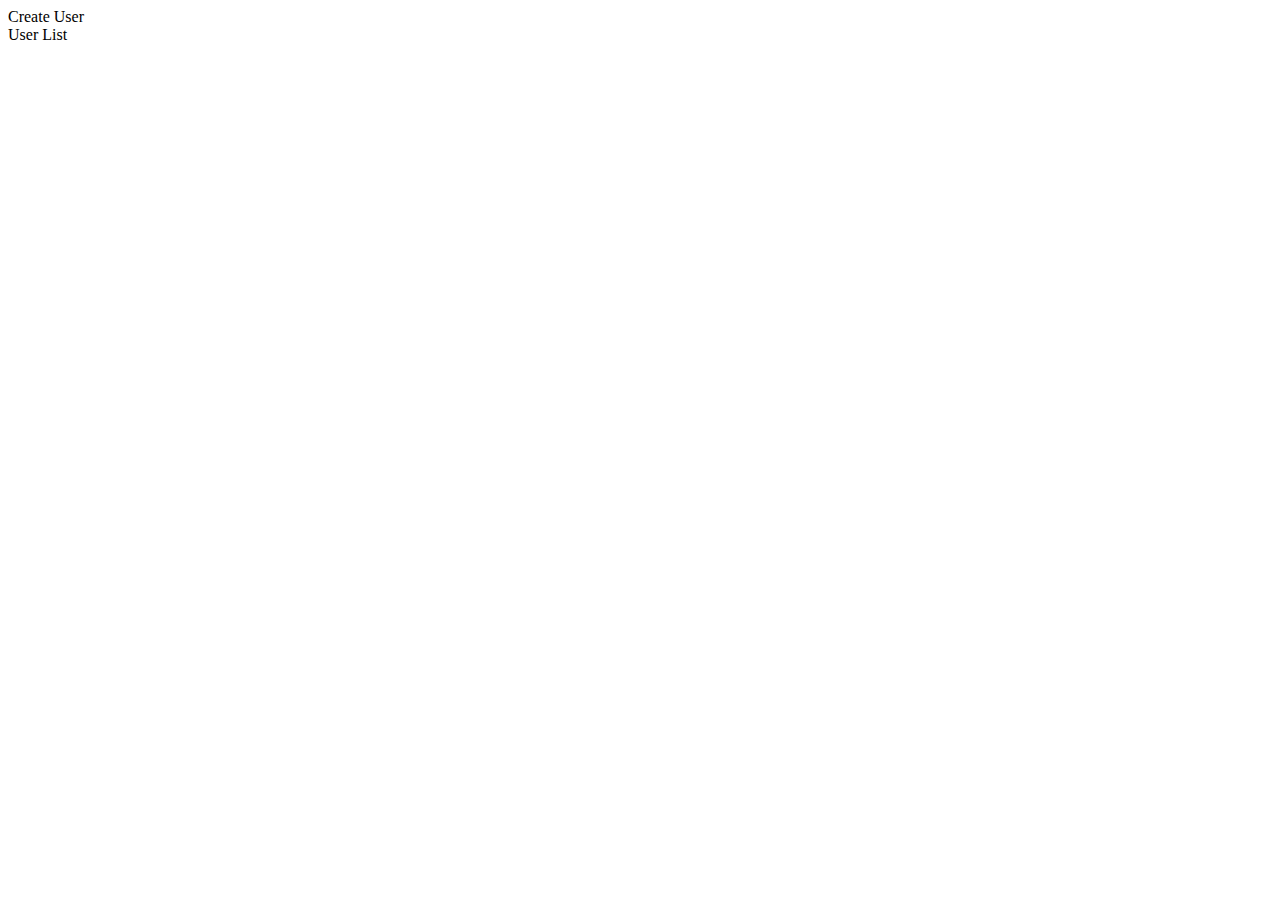
<file: src/main/resources/templates/index.html>
<!DOCTYPE html>
<html lang="en" xmlns:th="http://www.w3.org/1999/xhtml">
<link th:href="@{/style.css}" rel="stylesheet"/>
<head>
    <meta charset="UTF-8">
    <title>Main</title>
</head>
<body>
    <div class="box">
        <div class="block"> <a th:href="@{/user-create}">Create User</a> </div>
        <div class="block"> <a th:href="@{/users}">User List</a> </div>
    </div>
</body>
</html>
</file>
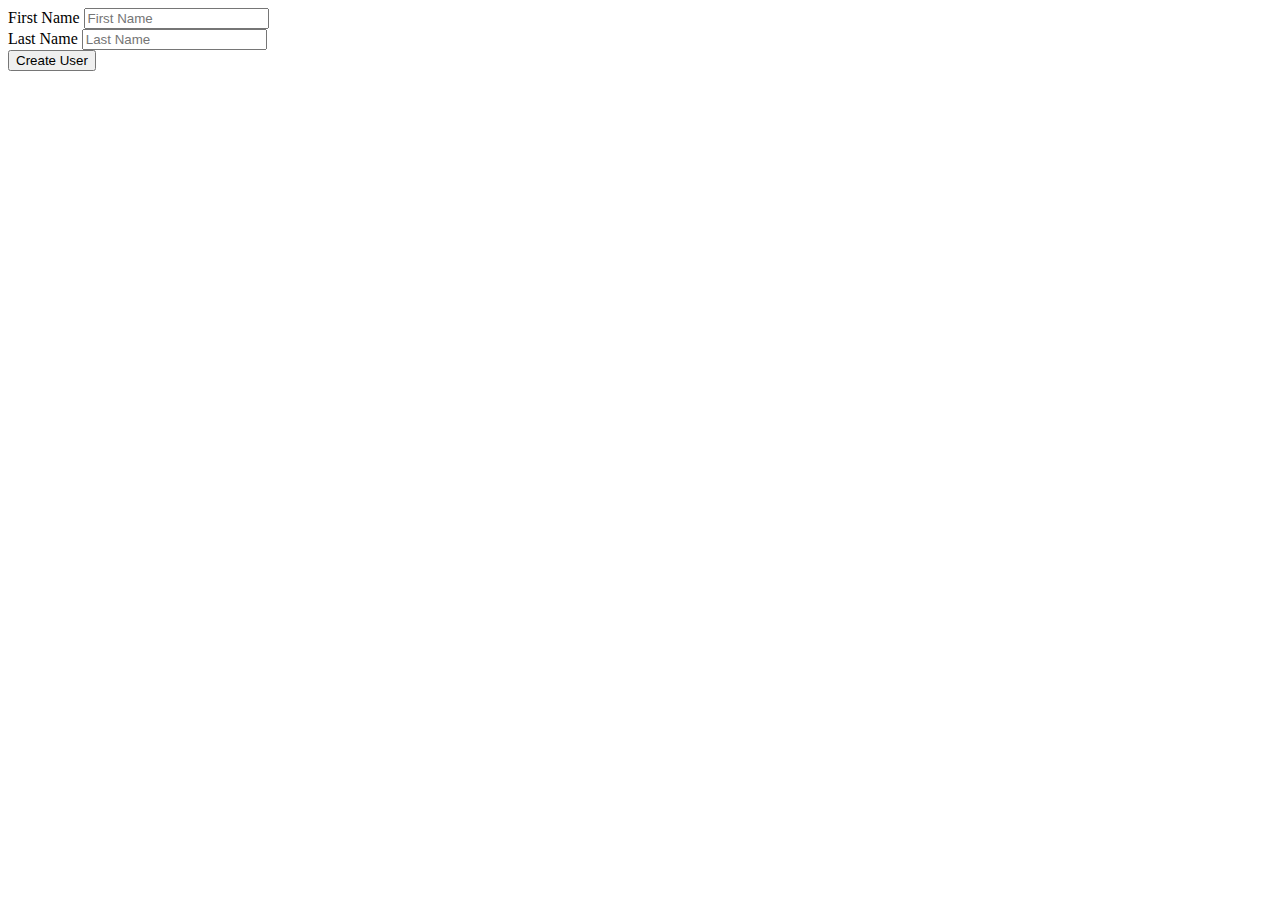
<file: src/main/resources/templates/user-create.html>
<!DOCTYPE html>
<html lang="en" xmlns:th="http://www.w3.org/1999/xhtml">
<link th:href="@{/style.css}" rel="stylesheet"/>
<head>
    <meta charset="UTF-8">
    <title>Create User</title>
</head>
<body>
    <div class="box createbox">
        <form action="#" th:action="@{/user-create}" th:object="${user}" method="post">
            <div class="edit">
                <label for="firstName">First Name</label>
                <input type="text" th:field="*{firstName}" id="firstName" placeholder="First Name">
            </div>
            <div class="edit">
                <label for="lastName">Last Name</label>
                <input type="text" th:field="*{lastName}" id="lastName" placeholder="Last Name">
            </div>
            <input class="button" type="submit" value="Create User">
        </form>
    </div>
</body>
</html>
</file>
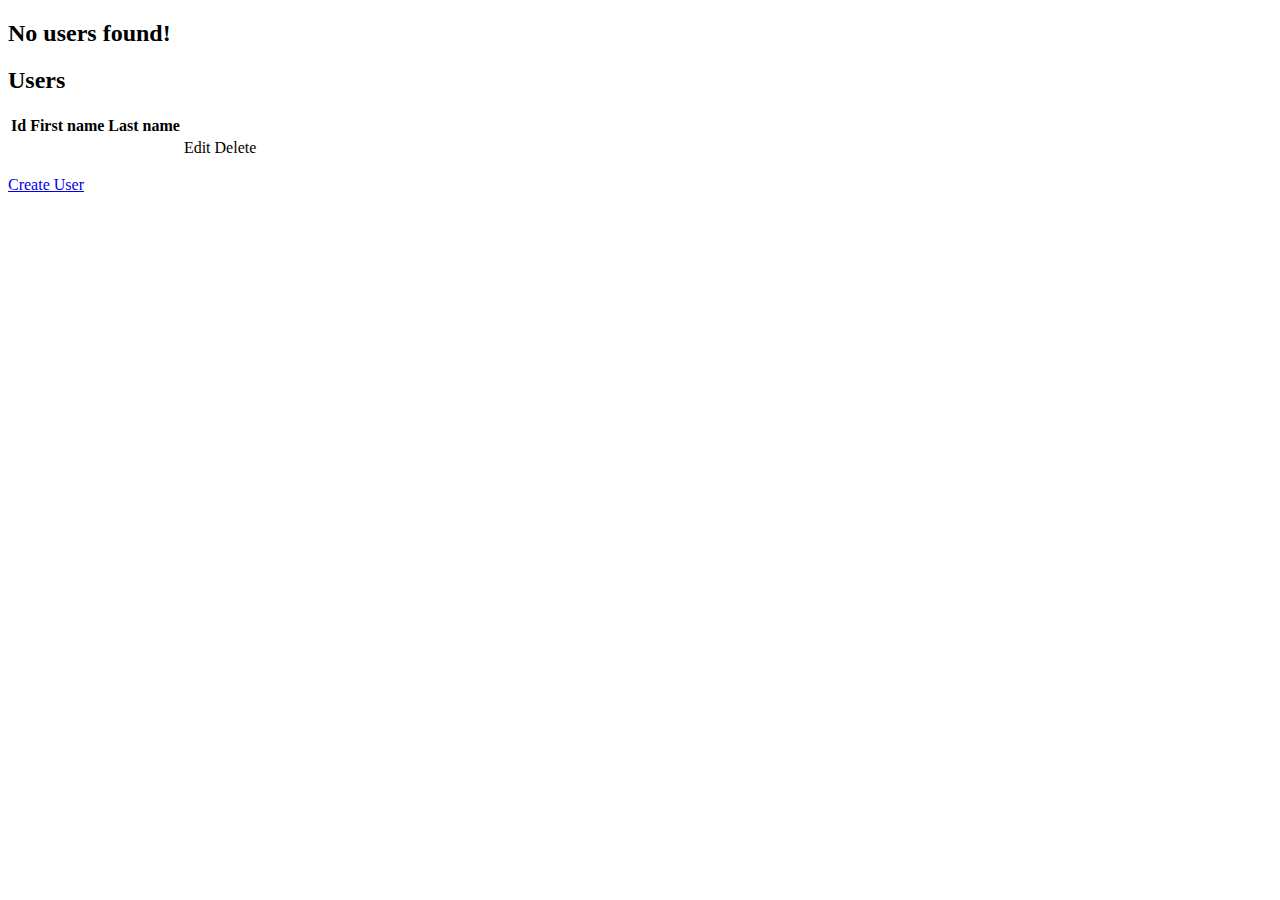
<file: src/main/resources/templates/user-list.html>
<!DOCTYPE html>
<html lang="en" xmlns:th="http://www.w3.org/1999/xhtml">
<link th:href="@{/style.css}" rel="stylesheet"/>
<head>
    <meta charset="UTF-8">
    <title>Users</title>
</head>
<body>
    <div class="box tablebox" th:switch="${users}">
        <h2 th:case="null">No users found!</h2>
        <div class="box tablebox" th:case="*">
            <h2>Users</h2>
            <table>
                <thead>
                <tr>
                    <th>Id</th>
                    <th>First name</th>
                    <th>Last name</th>
                </tr>
                </thead>
                <tbody>
                <tr th:each="user : ${users}">
                    <td th:text="${user.id}"></td>
                    <td th:text="${user.firstName}"></td>
                    <td th:text="${user.lastName}"></td>
                    <td><a th:href="@{user-update/{id}(id=${user.id})}">Edit</a></td>
                    <td><a th:href="@{user-delete/{id}(id=${user.id})}">Delete</a></td>
                </tr>
                </tbody>
            </table>
        </div>
        <p><a class="button" href="/user-create">Create User</a></p>
    </div>
</body>
</html>
</file>
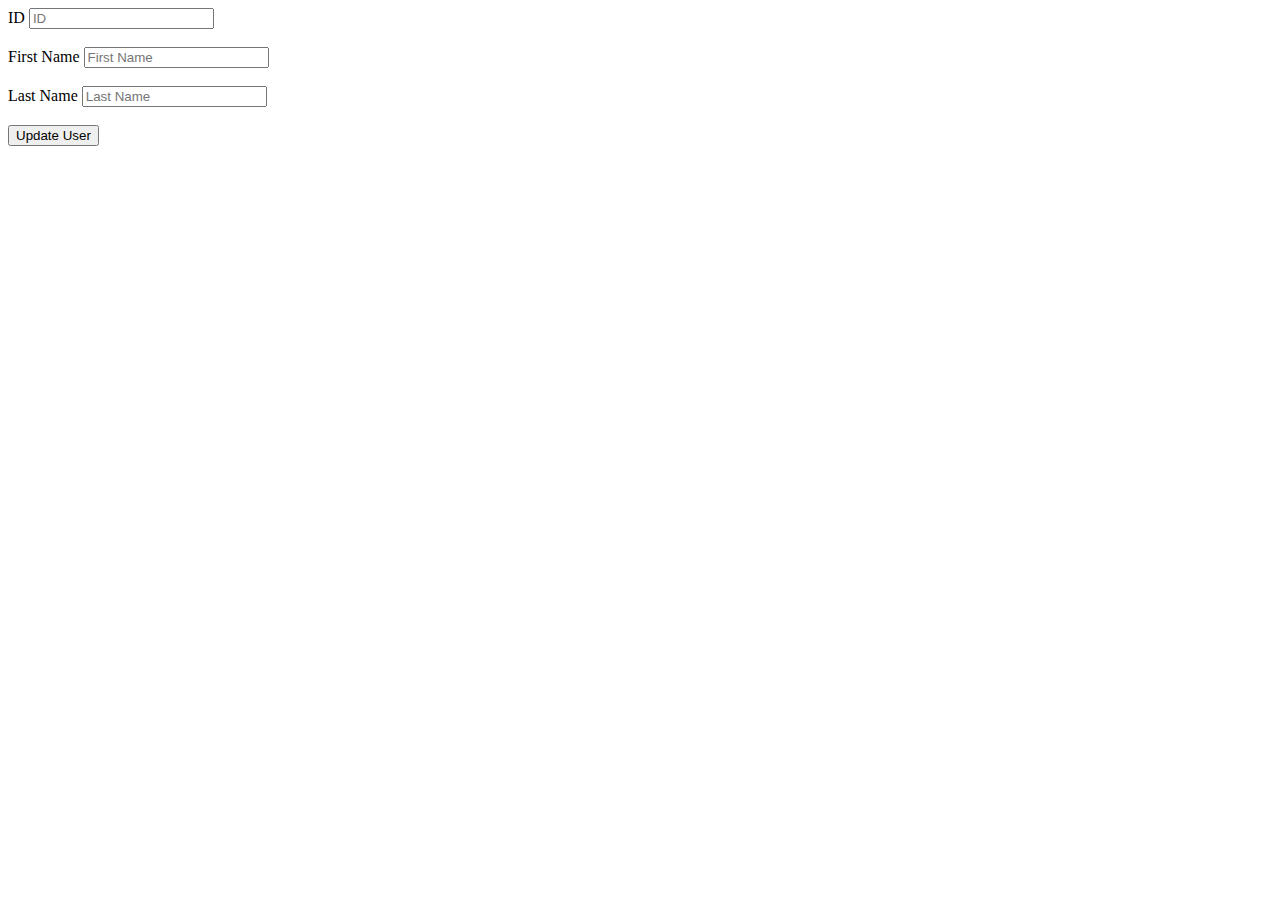
<file: src/main/resources/templates/user-update.html>
<!DOCTYPE html>
<html lang="en" xmlns:th="http://www.w3.org/1999/xhtml">
<link th:href="@{/style.css}" rel="stylesheet"/>
<head>
    <meta charset="UTF-8">
    <title>Create User</title>
</head>
<body>
    <div class="box tablebox">
        <form action="#" th:action="@{/user-update}" th:object="${user}" method="post">
            <div class="edit">
            <label for="id">ID</label>
            <input readonly type="number" th:field="*{id}" id="id" placeholder="ID">
            </div>
            <br/>
            <div class="edit">
            <label for="firstName">First Name</label>
            <input type="text" th:field="*{firstName}" id="firstName" placeholder="First Name">
            </div>
            <br/>
            <div class="edit">
            <label for="lastName">Last Name</label>
            <input type="text" th:field="*{lastName}" id="lastName" placeholder="Last Name">
            </div>
            <br/>
            <input class="button" type="submit" value="Update User">
        </form>
    </div>
</body>
</html>
</file>
